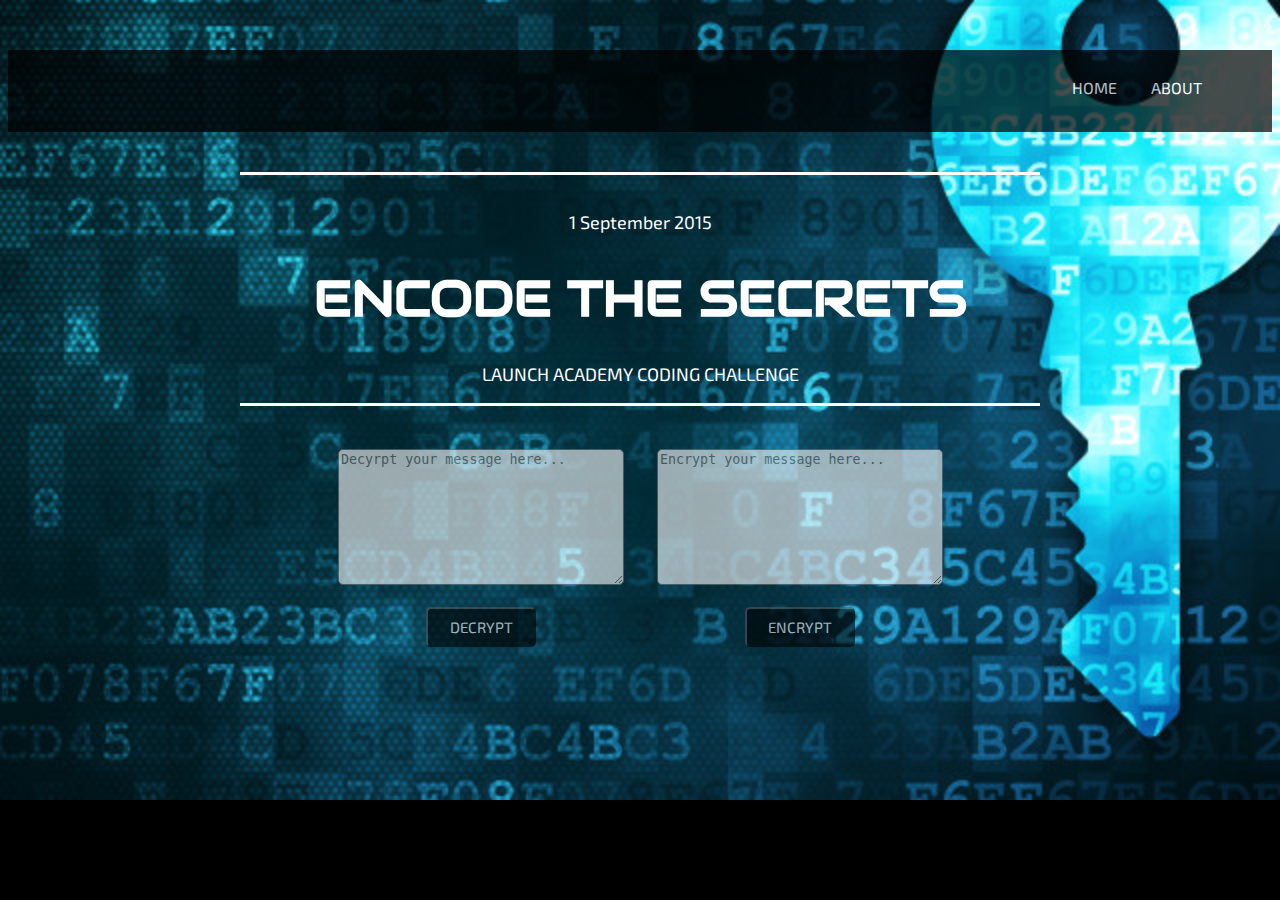
<file: index.html>
<!DOCTYPE html>
<html>
<head>

<script src="https://ajax.googleapis.com/ajax/libs/jquery/1.11.3/jquery.min.js"></script>
<script type="text/javascript" src="decryptMessage.js"></script>
<script type="text/javascript" src="encryptMessage.js"></script>
<link href='http://fonts.googleapis.com/css?family=Exo+2' rel='stylesheet' type='text/css'>
<link href='http://fonts.googleapis.com/css?family=Audiowide' rel='stylesheet' type='text/css'>
<link rel="stylesheet" type="text/css" href="style.css"/>
	<title>Launch Academy Coding Challenge</title>
</head>
<body>

	<header>

	<nav>
		<ul>
		<li><a href="index.html">HOME</a></li>
		<li><a href="about.html">ABOUT</a></li>
		</ul>
	</nav>

	</header>

	<div class="headline">
	<p> 1 September 2015</p>
	<h1> ENCODE THE SECRETS</h1>
	<p>LAUNCH ACADEMY CODING CHALLENGE</p>

	</div>

	<div class="translator">

		<form>
			<table>
					<tr> <td class='decyrptTextarea'><textarea name="secretMessage" cols="20" rows="4" placeholder='Decyrpt your message here...'></textarea> </td>
						<td><textarea name="toEncryptMessage" cols="20" rows="4" placeholder ='Encrypt your message here...'></textarea> </td> </tr>

					<tr> <td class='decyrptTextarea'><input id="decryptButton" type="submit" name="subscribe" value="DECRYPT" /> </td>
						<td><input id="encryptButton" type="submit" name="subscribe" value="ENCRYPT" /> </td> </tr>
			</table>
		</form>

	</div>

</body>
</html>
</file>
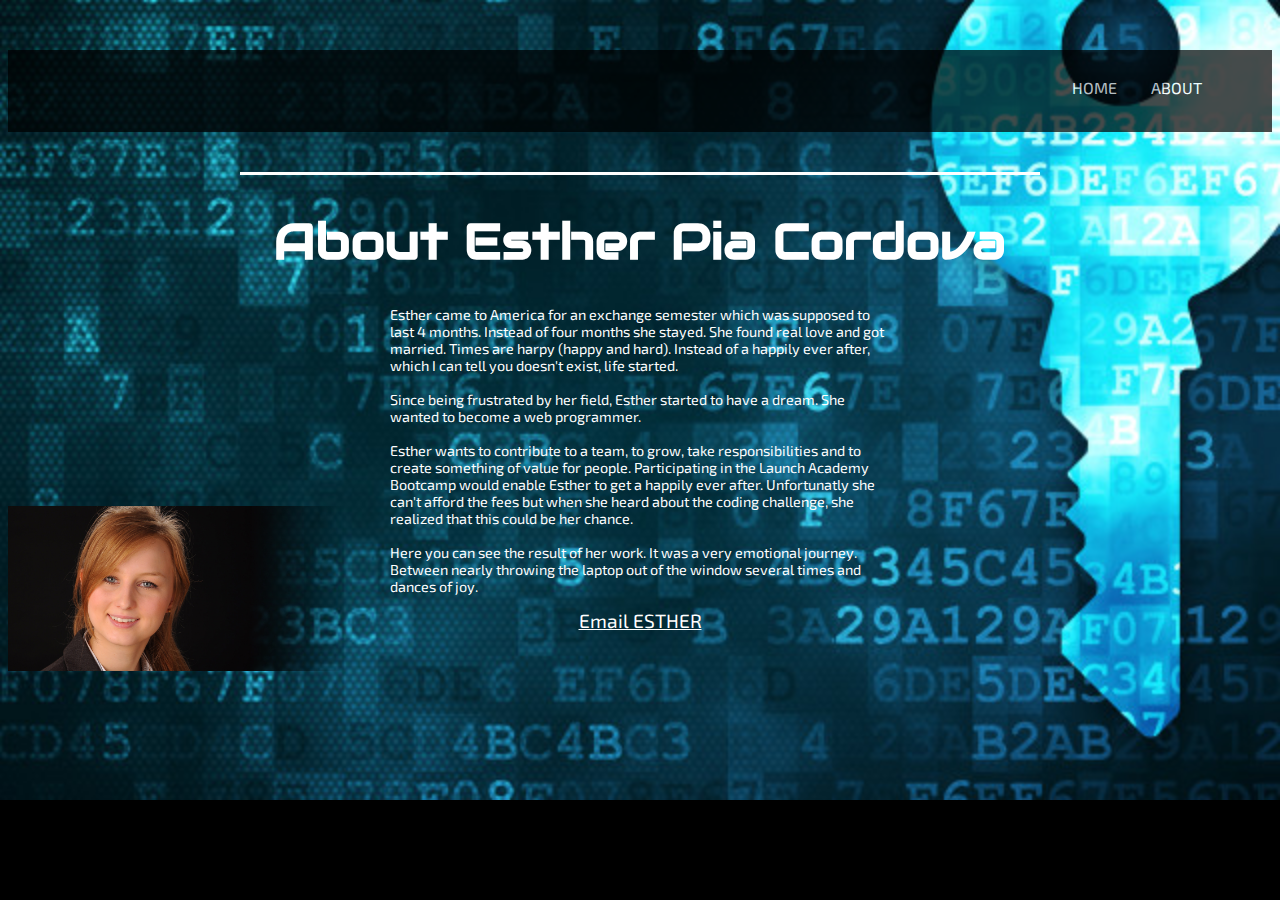
<file: about.html>
<!DOCTYPE html>
<html>
<head>
<script type="text/javascript" src="LaunchChallenge.js"></script>
<link rel="stylesheet" type="text/css" href="style.css"/>
<link href='http://fonts.googleapis.com/css?family=Audiowide' rel='stylesheet' type='text/css'>
<link href='http://fonts.googleapis.com/css?family=Exo+2' rel='stylesheet' type='text/css'>
<link rel="stylesheet" type="text/css" href="about.css">
	<title>Launch Academy Coding Challenge</title>
</head>
<body>

	<header>

	<nav>
		<ul>
		<li><a href="index.html">HOME</a></li>
		<li><a href="about.html">ABOUT</a></li>
		</ul>
	</nav>

	</header>

	<div class="headline">
		<h1> About Esther Pia Cordova</h1>
			<div class="about">
			<p> Esther came to America for an exchange semester which was supposed to last 4 months. Instead of four months she stayed. She found real love and got married. Times are harpy (happy and hard). Instead of a happily ever after, which I can tell you doesn't exist, life started. </br></br>

			Since being frustrated by her field, Esther started to have a dream. She wanted to become a web programmer.</br></br>
			Esther wants to contribute to a team, to grow, take responsibilities and to create something of value for people. Participating in the Launch Academy Bootcamp would enable Esther to get a happily ever after. Unfortunatly she can't afford the fees but when she heard about the coding challenge, she realized that this could be her chance. </br></br>

			Here you can see the result of her work. It was a very emotional journey. Between nearly throwing the laptop out of the window several times and dances of joy.

			</p>
		</div>
		<a href="mailto:estherpiacordova@gmail.com">Email ESTHER</a>
	</div>

	<div class="picture">
		<!-- <img src="img/2.jpg"> -->
	</div>
</body>
</html>
</file>
<file: style.css>
body {
    background-image: url("img/backgroundCodingChallenge.jpg");
    background-repeat: no-repeat;
    background-position: center;
    background-size: 2048px;
    background-color: black;
    background-position: top;
}

header {
	width: 100%;
	height: 70px;
	background-color: black;
	margin-top: 50px;
	opacity: .7;
	padding-top: 12px;
}

h1 {
	font-family: 'Audiowide';
}

.headline {
	width: 800px;
	height: 200px;
	margin-left: auto;
	margin-right: auto;
	margin-top: 40px;
	text-align: center;
	padding-top: 18px;
	padding-bottom: 10px;
	color: white;
	border-bottom: 3px solid white;
	border-top: 3px solid white;
	font-family: 'Exo 2', 'sans-serif';

}


.translator {
	width: 610px;
	height: 150px;
	margin-left: auto;
	margin-right: auto;
	margin-top: 40px;
	text-align: center;
}

form textarea {
	opacity: 0.6;
	border-radius: 5px;
	width: 280px;
	height: 130px;
	margin-bottom: 15px;
}

#decryptButton {
	border-radius: 5px;
	background-color: black;
	opacity: 0.6;
	color: white;
	width: 110px;
	height: 40px;
	font-size: 15px;
	font-family: 'Exo 2', 'sans-serif';
}
#encryptButton {
	border-radius: 5px;
	background-color: black;
	opacity: 0.6;
	color: white;
	width: 110px;
	height: 40px;
	font-size: 15px;
	font-family: 'Exo 2', 'sans-serif';
}

h1 {
	font-size: 50px;
}
p{
	font-size: 18px;
}

nav li {
	display: inline;
	margin-right: 30px;
	font-family: 'Exo 2', 'sans-serif';
}

nav{
	margin-top: 10px;
	text-align: right;
	padding-right: 40px;
}


nav a {
	color: white;
	text-decoration: none;
}
a {
	color: white;

}

img {
	width: 900px;
	height:200px;
	position: fixed;
	bottom:0;
	left: 0;

}
form {
	font-family: 'Exo 2', 'sans-serif';
}
.decyrptTextarea {
	padding-right: 30px;
}
</file>
<file: about.css>
.headline {
	border-bottom: none;
	font-family: 'Exo 2', 'sans-serif';
	padding-top: 1px;

}

.picture {
	/*background-color: black;*/
	height: 165px;
	margin-top: 120px;
	margin-left: 0px;
	background-image: url("img/2.png");
	background-size: 700px;
	background-repeat: no-repeat;
	width:100%;

}

.about{
	padding-left:150px;
	padding-right:150px;
}

p {
	font-size: 90%;
	text-align: left;
}

img {
	position: relative;
}

.headline a {
	font-size: 120%;
}
</file>
